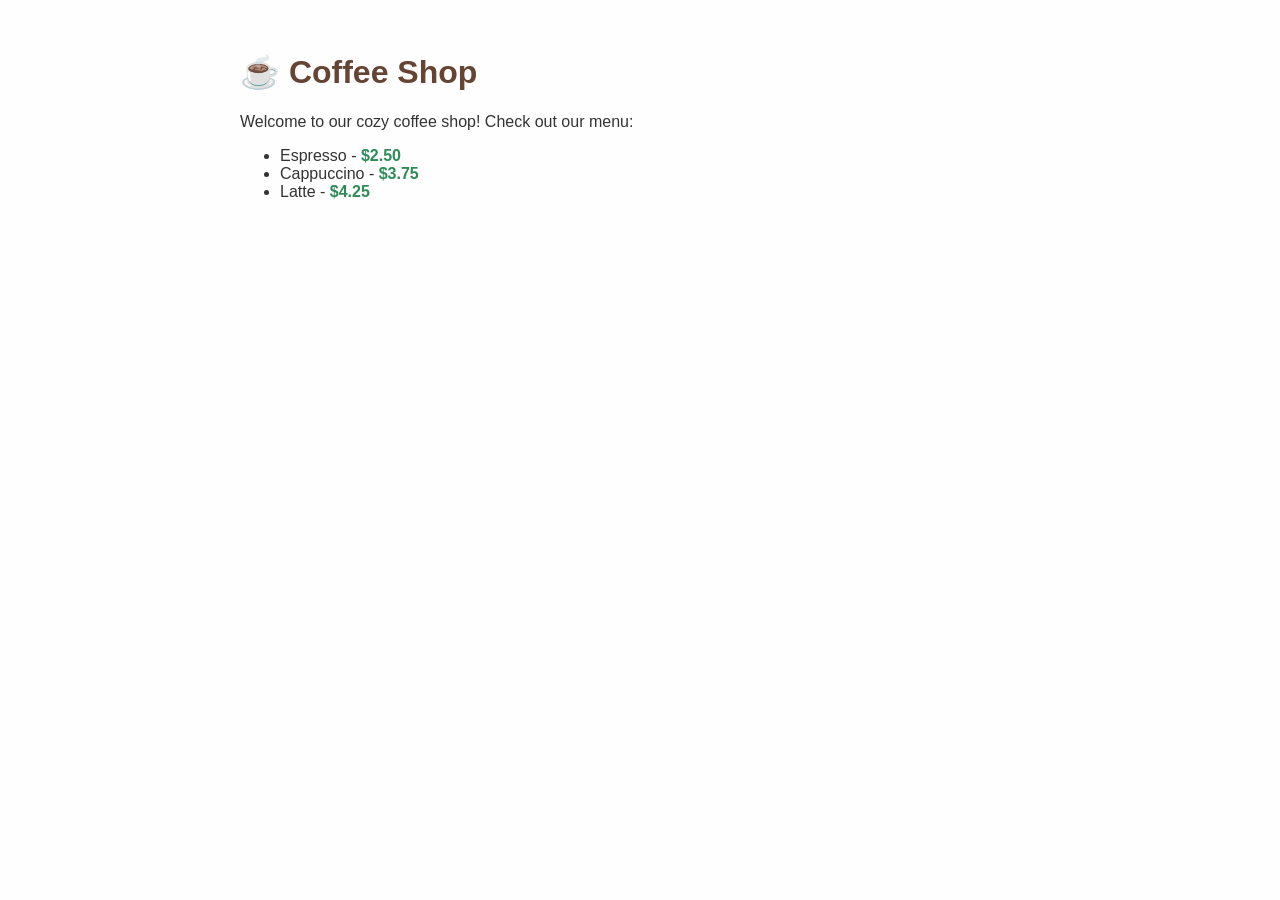
<file: demo/challenges/coffee-break/files/index.html>
<!doctype html>
<html lang="en">
<head>
<meta charset="utf-8">
<meta name="viewport" content="width=device-width, initial-scale=1">
<title>Coffee Shop - Home</title>
<style>
body { font-family: sans-serif; max-width: 800px; margin: 0 auto; padding: 2rem; background: #fefefe; color: #333; }
h1 { color: #664433; }
.price { color: #2e8b57; font-weight: bold; }
.comment { color: #999; font-size: 0.85rem; }
.hidden { display: none; }
</style>
</head>
<body>
<h1>☕ Coffee Shop</h1>
<p>Welcome to our cozy coffee shop! Check out our menu:</p>

<ul>
  <li>Espresso - <span class="price">$2.50</span></li>
  <li>Cappuccino - <span class="price">$3.75</span></li>
  <li>Latte - <span class="price">$4.25</span></li>
</ul>

<div class="hidden">
  admin_token=NOPRIVACYNOLIFE
  debug_mode=true
</div>

<script>
  // TODO: implement order form validation
  // console.log("debug: hidden flag found at /secret");
  const FLAG = "flag{kkdlgnhjhql88ztw}";  // <-- remove before prod!
</script>
</body>
</html>
</file>
